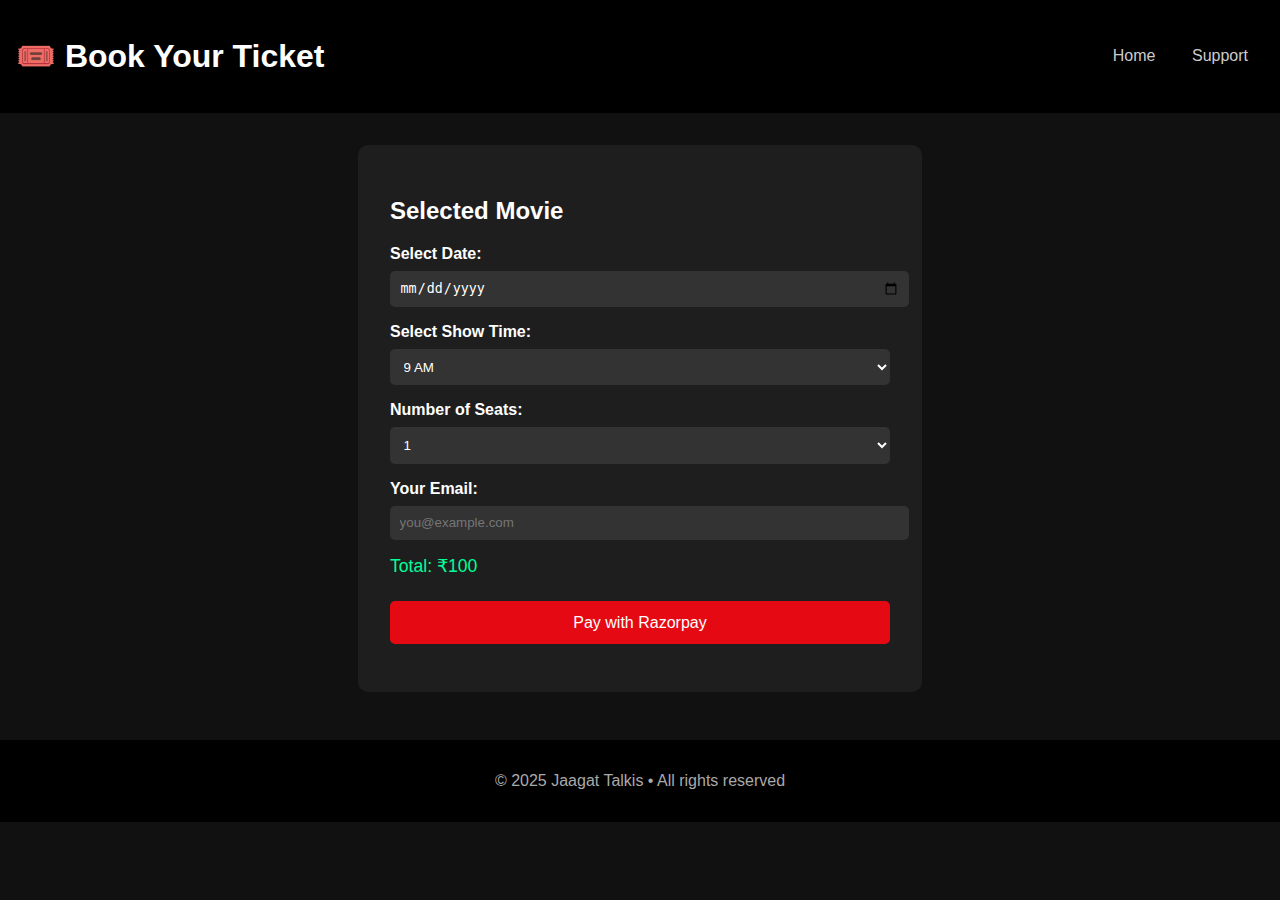
<file: booking.html>
<!DOCTYPE html>
<html lang="en">
<head>
  <meta charset="UTF-8" />
  <meta name="viewport" content="width=device-width, initial-scale=1.0"/>
  <title>Book Tickets - Jaagat Talkis</title>
  <link rel="stylesheet" href="style.css" />
  <style>
    .booking-container {
      max-width: 500px;
      margin: 2rem auto;
      background: #1e1e1e;
      padding: 2rem;
      border-radius: 10px;
    }
    label {
      margin-top: 1rem;
      display: block;
      font-weight: bold;
    }
    input, select {
      width: 100%;
      padding: 0.6rem;
      margin-top: 0.5rem;
      border-radius: 5px;
      border: none;
      background: #333;
      color: #fff;
    }
    button {
      margin-top: 1.5rem;
      width: 100%;
      padding: 0.8rem;
      background: #e50914;
      color: white;
      border: none;
      border-radius: 5px;
      font-size: 1rem;
      cursor: pointer;
    }
    .price {
      margin-top: 1rem;
      font-size: 1.1rem;
      color: #00ff99;
    }
  </style>
</head>
<body>

  <header>
    <h1>🎟️ Book Your Ticket</h1>
    <nav>
      <a href="index.html">Home</a>
      <a href="contact.html">Support</a>
    </nav>
  </header>

  <div class="booking-container">
    <h2 id="movieTitle">Movie</h2>
    
    <form id="bookingForm">
      <label for="date">Select Date:</label>
      <input type="date" id="date" required />

      <label for="showtime">Select Show Time:</label>
      <select id="showtime" required>
        <option value="9 AM">9 AM</option>
        <option value="12 PM">12 PM</option>
        <option value="3 PM">3 PM</option>
        <option value="6 PM">6 PM</option>
        <option value="9 PM">9 PM</option>
      </select>

      <label for="seats">Number of Seats:</label>
      <select id="seats" required>
        <option value="1">1</option>
        <option value="2">2</option>
        <option value="3">3</option>
        <option value="4">4</option>
      </select>

      <label for="email">Your Email:</label>
      <input type="email" id="email" placeholder="you@example.com" required />

      <div class="price">Total: ₹<span id="totalPrice">100</span></div>

      <button type="submit">Pay with Razorpay</button>
    </form>
  </div>

  <footer>
    <p>&copy; 2025 Jaagat Talkis • All rights reserved</p>
  </footer>

  <script>
    const query = new URLSearchParams(window.location.search);
    const movie = query.get("movie") || "Selected Movie";
    document.getElementById("movieTitle").innerText = movie;

    const seatSelect = document.getElementById("seats");
    const priceDisplay = document.getElementById("totalPrice");
    const pricePerTicket = 100;

    seatSelect.addEventListener("change", () => {
      const seats = parseInt(seatSelect.value);
      priceDisplay.innerText = pricePerTicket * seats;
    });

    document.getElementById("bookingForm").addEventListener("submit", function(e) {
      e.preventDefault();
      alert("✅ Booking created!\n\n(cashfree gateway will be integrated here)");
    });
  </script>
<script src="https://sdk.cashfree.com/js/v3/cashfree.js"></script>
<script>
  const cashfree = Cashfree({ mode: "sandbox" }); // Change to "production" when live

  document.getElementById("bookingForm").addEventListener("submit", async function (e) {
    e.preventDefault();

    const movie = document.getElementById("movieTitle").innerText;
    const date = document.getElementById("date").value;
    const showtime = document.getElementById("showtime").value;
    const seats = parseInt(document.getElementById("seats").value);
    const email = document.getElementById("email").value;
    const amount = 100 * seats; // Ticket price in INR

    try {
      // 1️⃣ Call your backend to create an order in Cashfree
      const res = await fetch("/create-order", {
        method: "POST",
        headers: { "Content-Type": "application/json" },
        body: JSON.stringify({
          orderAmount: amount,
          customerEmail: email,
          customerName: "Jaagat Talkis Customer",
          customerPhone: "9999999999", // required by Cashfree
          orderNote: `${movie} - ${showtime} (${date})`
        })
      });

      const data = await res.json();

      if (!data.payment_session_id) {
        alert("❌ Failed to create payment order.");
        return;
      }

      // 2️⃣ Open Cashfree payment page
      cashfree.pay({
        paymentSessionId: data.payment_session_id,
        redirectTarget: "_self" // or "_blank" for new tab
      });

    } catch (err) {
      console.error(err);
      alert("Payment failed to start.");
    }
  });
</script>
</file>
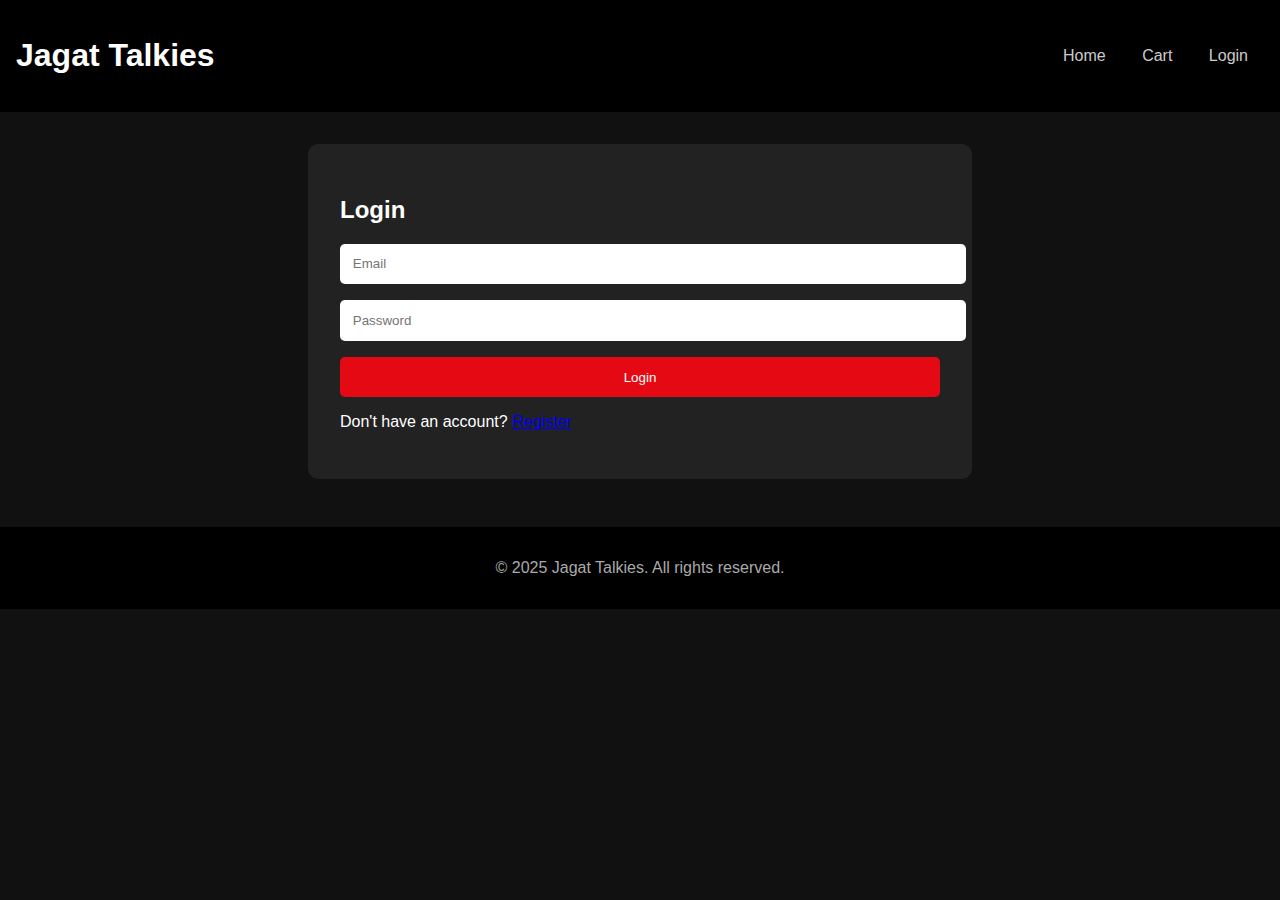
<file: login.html>
<!DOCTYPE html>
<html lang="en">
<head>
  <meta charset="UTF-8"/>
  <meta name="viewport" content="width=device-width, initial-scale=1.0"/>
  <title>Login | Jagat Talkies</title>
  <link rel="stylesheet" href="style.css" />
</head>
<body>
  <header>
    <h1>Jagat Talkies</h1>
    <nav>
      <a href="index.html">Home</a>
      <a href="cart.html">Cart</a>
      <a href="login.html">Login</a>
    </nav>
  </header>

  <section class="login-form">
    <h2>Login</h2>
    <form>
      <input type="email" placeholder="Email" required/>
      <input type="password" placeholder="Password" required/>
      <button type="submit">Login</button>
    </form>
    <p>Don't have an account? <a href="#">Register</a></p>
  </section>

  <footer>
    <p>&copy; 2025 Jagat Talkies. All rights reserved.</p>
  </footer>
</body>
</html>
</file>
<file: style.css>
body {
  margin: 0;
  font-family: 'Segoe UI', sans-serif;
  background: #111;
  color: #fff;
}

header {
  background: #000;
  padding: 1rem;
  display: flex;
  justify-content: space-between;
  align-items: center;
}

nav a {
  margin: 0 1rem;
  color: #ccc;
  text-decoration: none;
}

.banner {
  position: relative;
  width: 100%;
  height: 300px;
  overflow: hidden;
}

.banner img {
  width: 100%;
  height: 100%;
  object-fit: cover;
}

.banner-text {
  position: absolute;
  bottom: 20px;
  left: 30px;
  color: #fff;
}

.booking, .cart-section, .login-form {
  max-width: 600px;
  margin: 2rem auto;
  background: #222;
  padding: 2rem;
  border-radius: 10px;
}

input, select, button {
  display: block;
  width: 100%;
  padding: 0.8rem;
  margin: 1rem 0;
  border-radius: 5px;
  border: none;
}

button {
  background: #e50914;
  color: white;
  cursor: pointer;
}

footer {
  text-align: center;
  padding: 1rem;
  background: #000;
  color: #aaa;
  margin-top: 3rem;
}

#supportBtn {
  position: fixed;
  bottom: 20px;
  right: 20px;
  background: #007bff;
  color: white;
  border: none;
  border-radius: 50px;
  padding: 12px 20px;
  cursor: pointer;
  font-size: 16px;
}
</file>
